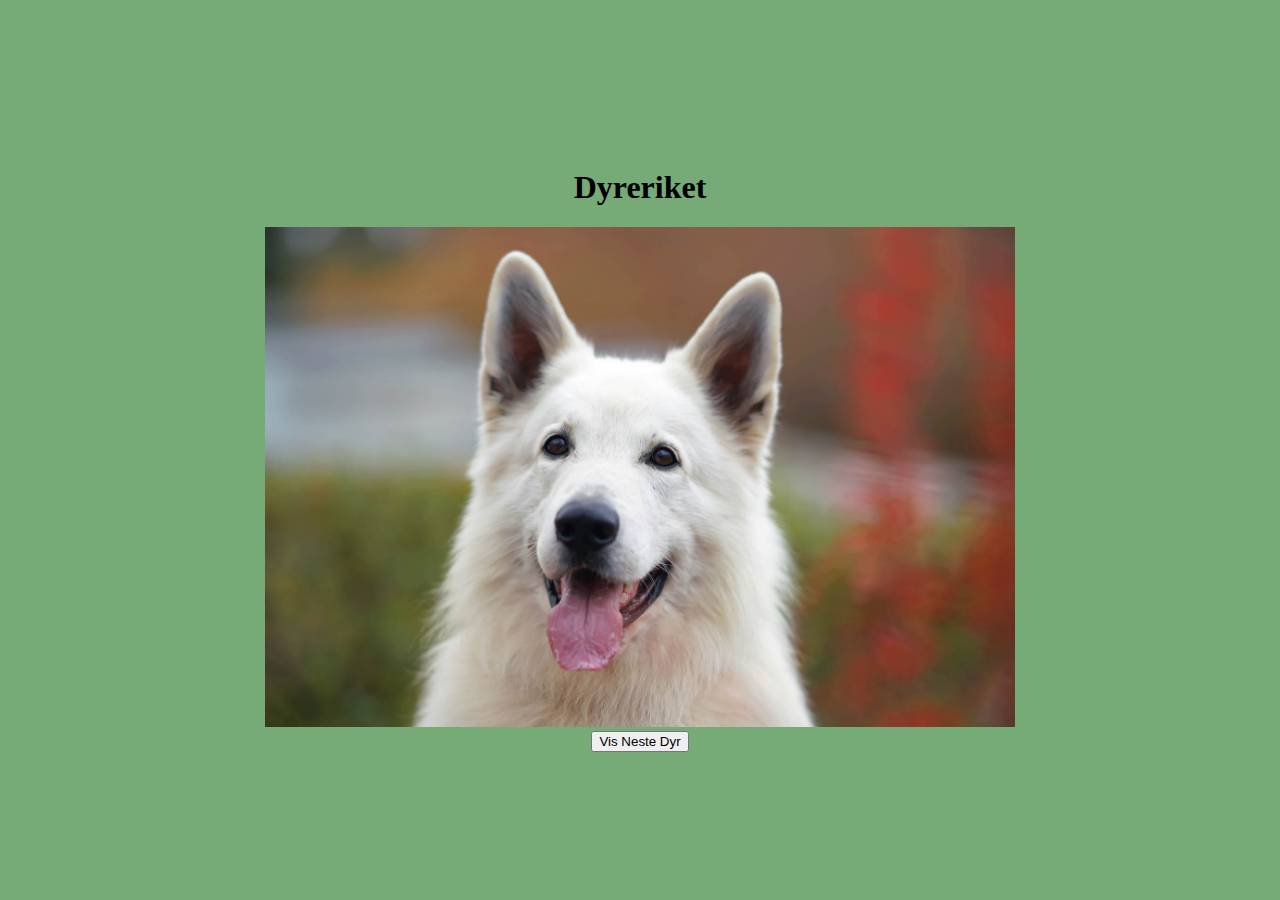
<file: index.html>
<!DOCTYPE html>
<html lang="en">
<head>
    <meta charset="UTF-8">
    <meta name="viewport" content="width=device-width, initial-scale=1.0">
    <title>Oppgave 04.12</title>
    <link rel="stylesheet" href="style.css">
    <script src="script.js" defer></script>
</head>
<body>
    <h1 class="overskrift">Dyreriket</h1> 

    <div id="hoved">
        <div id="bildeContainer">
            <img id="dyrBilde" src="bilder/hund.png">
        </div>
        <button onclick="showRandomImage()">Vis Neste Dyr</button>
    </div>
</body>
</html>
</file>
<file: style.css>
body {
    display: flex;
    flex-direction: column;
    align-items: center;
    justify-content: center;
    height: 100vh;
    margin: 0;
    background-color:rgb(118, 170, 118);

}

#hoved {
    text-align: center;
}

#dyrBilde {
    height: 500px;
    object-fit: cover; 
}
</file>
